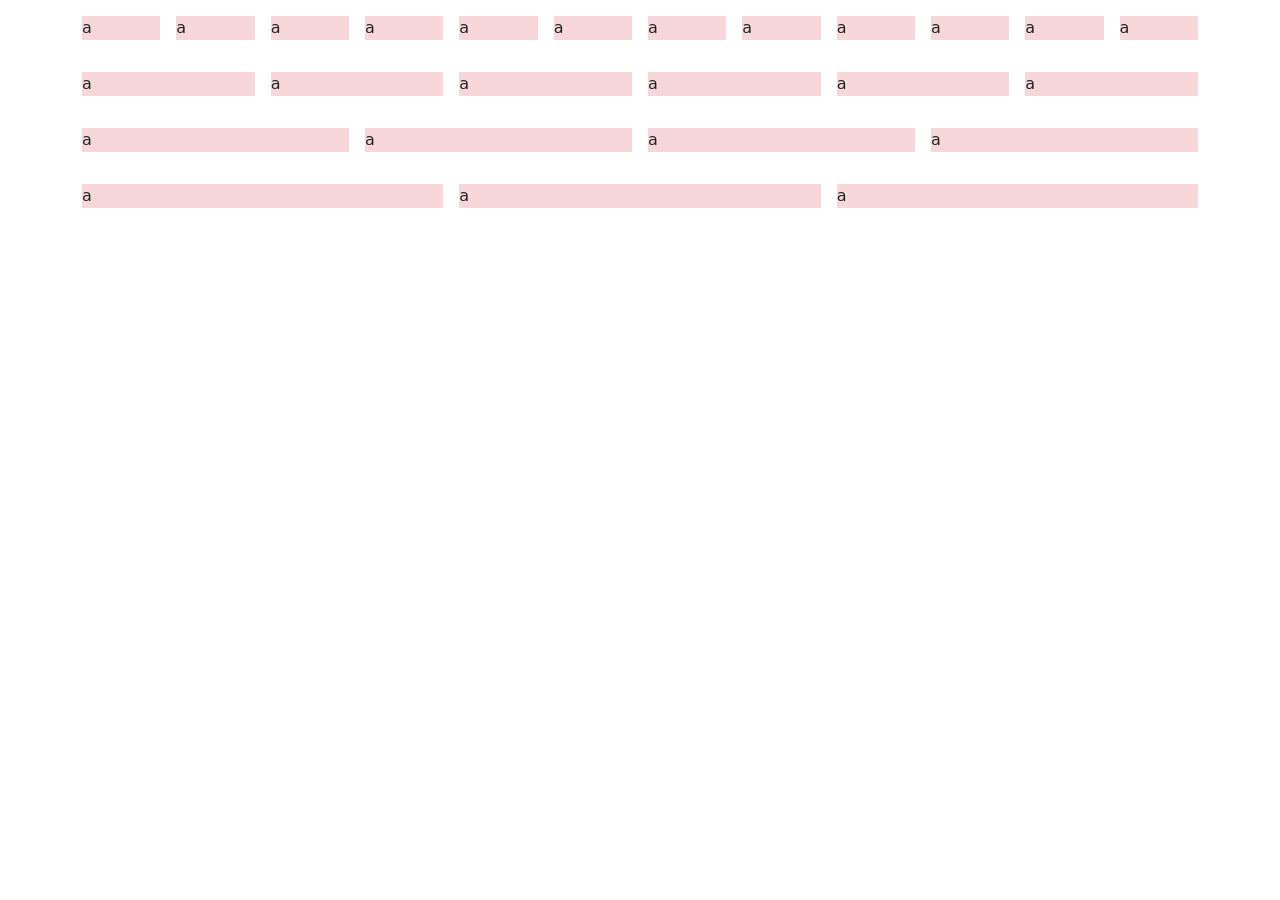
<file: grid.html>
<!doctype html>
<html lang="en">
<head>
  <meta charset="utf-8">
  <meta name="viewport" content="width=device-width, initial-scale=1">
  <title>Bootstrap demo</title>
  <link href="https://cdn.jsdelivr.net/npm/bootstrap@5.3.3/dist/css/bootstrap.min.css" rel="stylesheet" integrity="sha384-QWTKZyjpPEjISv5WaRU9OFeRpok6YctnYmDr5pNlyT2bRjXh0JMhjY6hW+ALEwIH" crossorigin="anonymous">
</head>
<body>
  <div class="container">
    <div class="row py-3 g-3">
      <div class="col-1">
        <div class="bg-danger-subtle">a</div>
      </div>
      <div class="col-1">
        <div class="bg-danger-subtle">a</div>
      </div>
      <div class="col-1">
        <div class="bg-danger-subtle">a</div>
      </div>
      <div class="col-1">
        <div class="bg-danger-subtle">a</div>
      </div>
      <div class="col-1">
        <div class="bg-danger-subtle">a</div>
      </div>
      <div class="col-1">
        <div class="bg-danger-subtle">a</div>
      </div>
      <div class="col-1">
        <div class="bg-danger-subtle">a</div>
      </div>
      <div class="col-1">
        <div class="bg-danger-subtle">a</div>
      </div>
      <div class="col-1">
        <div class="bg-danger-subtle">a</div>
      </div>
      <div class="col-1">
        <div class="bg-danger-subtle">a</div>
      </div>
      <div class="col-1">
        <div class="bg-danger-subtle">a</div>
      </div>
      <div class="col-1">
        <div class="bg-danger-subtle">a</div>
      </div>
    </div>
    <div class="row py-3 g-3">
      <div class="col-2">
        <div class="bg-danger-subtle">a</div>
      </div>
      <div class="col-2">
        <div class="bg-danger-subtle">a</div>
      </div>
      <div class="col-2">
        <div class="bg-danger-subtle">a</div>
      </div>
      <div class="col-2">
        <div class="bg-danger-subtle">a</div>
      </div>
      <div class="col-2">
        <div class="bg-danger-subtle">a</div>
      </div>
      <div class="col-2">
        <div class="bg-danger-subtle">a</div>
      </div>
    </div>
    <div class="row py-3 g-3">
      <div class="col-3">
        <div class="bg-danger-subtle">a</div>
      </div>
      <div class="col-3">
        <div class="bg-danger-subtle">a</div>
      </div>
      <div class="col-3">
        <div class="bg-danger-subtle">a</div>
      </div>
      <div class="col-3">
        <div class="bg-danger-subtle">a</div>
      </div>
    </div>
    <div class="row py-3 g-3">
      <div class="col-4">
        <div class="bg-danger-subtle">a</div>
      </div>
      <div class="col-4">
        <div class="bg-danger-subtle">a</div>
      </div>
      <div class="col-4">
        <div class="bg-danger-subtle">a</div>
      </div>
    </div>
  </div>
  <script src="https://cdn.jsdelivr.net/npm/bootstrap@5.3.3/dist/js/bootstrap.bundle.min.js" integrity="sha384-YvpcrYf0tY3lHB60NNkmXc5s9fDVZLESaAA55NDzOxhy9GkcIdslK1eN7N6jIeHz" crossorigin="anonymous"></script>
</body>
</html>
</file>
